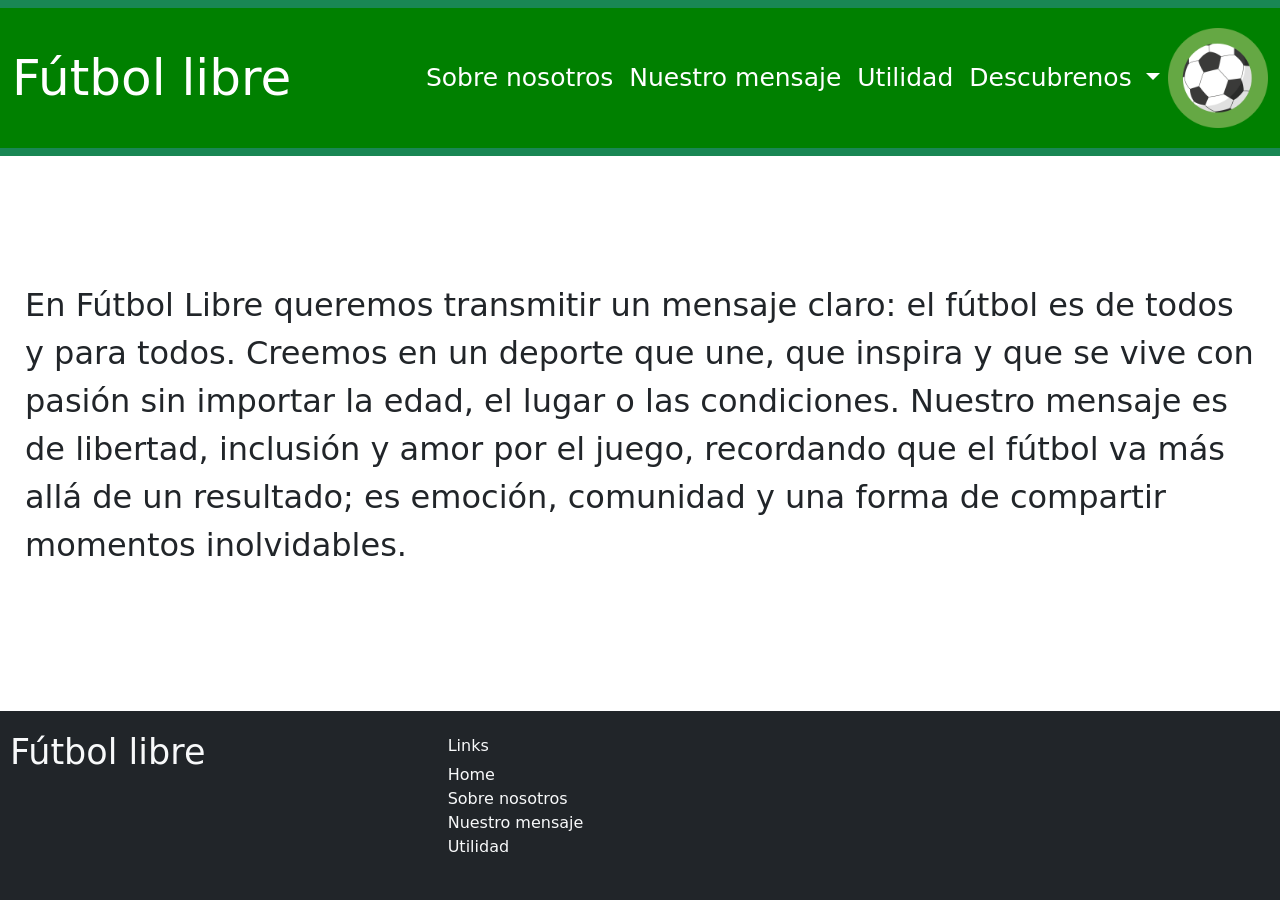
<file: nuestro mensaje.html>
<!DOCTYPE html>
<html lang="en">

<head>
    <meta charset="UTF-8">
    <meta name="viewport" content="width=device-width, initial-scale=1.0">
    <title>Document</title>
    <link rel="stylesheet" href="css/style.css">
    <link rel="stylesheet" href="https://cdn.jsdelivr.net/npm/bootstrap@5.3.8/dist/css/bootstrap.min.css">
</head>

<body>

  <div class="layout">
    <header class="Navbar">
      <nav class="navbar navbar-expand-lg bg-success">
        <div class="container-fluid">
          <a class="navbar-brand text-white" href="index.html" style="font-size: 50px;">Fútbol libre</a>

          <button class="navbar-toggler" type="button" data-bs-toggle="collapse" data-bs-target="#navbarNavDropdown">
            <span class="navbar-toggler-icon"></span>
          </button>

          <div class="collapse navbar-collapse" id="navbarNavDropdown">
            <ul class="navbar-nav ms-auto">
              <li class="nav-item">
                <a class="nav-link text-white" href="Sobre nostros.html" style="font-size: 25px;">Sobre nosotros</a>
              </li>
              <li class="nav-item">
                <a class="nav-link text-white" href="nuestro mensaje.html" style="font-size: 25px;">Nuestro mensaje</a>
              </li>
              <li class="nav-item">
                <a class="nav-link text-white" href="Utilidad.html" style="font-size: 25px;">Utilidad</a>
              </li>
              <li class="nav-item dropdown">
                <a class="nav-link dropdown-toggle" style="font-size: 25px; color: white;" href="#" role="button"
                  data-bs-toggle="dropdown" aria-expanded="false">
                  Descubrenos
                </a>
                <ul class="dropdown-menu">
                  <li><a class="dropdown-item" href="https://futbollibres.com/">Ir</a></li>
                </ul>
              </li>
            </ul>
            <img src="img/188864.png" alt="logo" height="40">
          </div>
        </div>
      </nav>
    </header>

    <main class="content">
      <p>En Fútbol Libre queremos transmitir un mensaje claro: el fútbol es de todos y para todos. Creemos en un deporte que une, que inspira y que se vive con pasión sin importar la edad, el lugar o las condiciones. Nuestro mensaje es de libertad, inclusión y amor por el juego, recordando que el fútbol va más allá de un resultado; es emoción, comunidad y una forma de compartir momentos inolvidables.</p>
    </main>

    <footer class="footer bg-dark text-light">
      <div class="foother">
        <div class="row">

          <div class="col-md-4">
            <h5 style="font-size: 35px; display: flex; padding-top: 20px; padding-left: 10px;">Fútbol libre</h5>
          </div>

          <div class="col-md-2" style="padding: 25px;">
            <h6>Links</h6>
            <ul class="list-unstyled">
              <li><a href="index.html" class="text-light text-decoration-none">Home</a></li>
              <li><a href="#" class="text-light text-decoration-none">Sobre nosotros</a></li>
              <li><a href="nuestro mensaje.html" class="text-light text-decoration-none">Nuestro mensaje</a></li>
              <li><a href="Utilidad.html" class="text-light text-decoration-none">Utilidad</a></li>
            </ul>
          </div>

        </div>
      </div>
    </footer>

  </div>

  <script src="https://cdn.jsdelivr.net/npm/bootstrap@5.3.8/dist/js/bootstrap.bundle.min.js"></script>
</body>

</html>
</file>
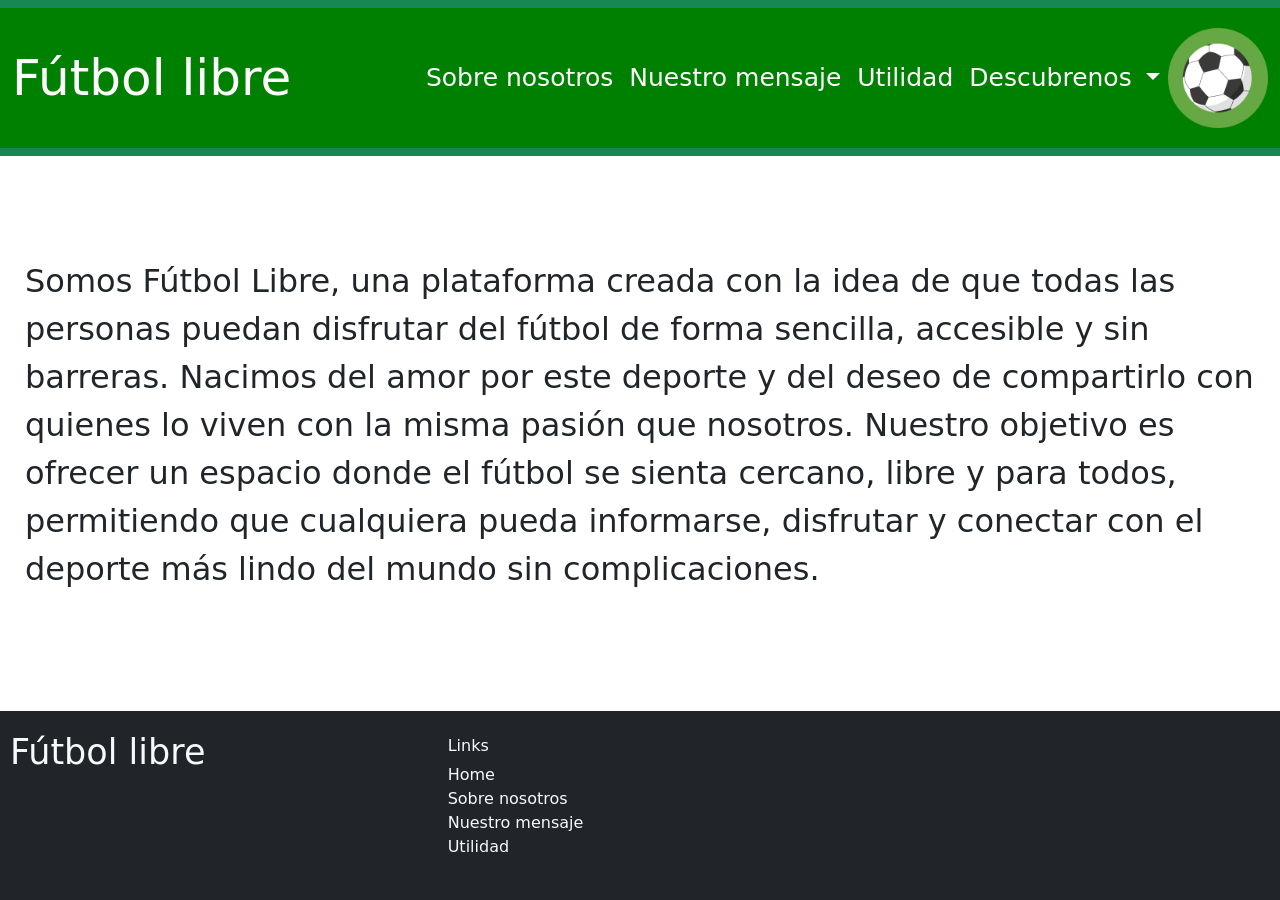
<file: Sobre nostros.html>
<!DOCTYPE html>
<html lang="en">
<head>
    <meta charset="UTF-8">
    <meta name="viewport" content="width=device-width, initial-scale=1.0">
    <title>Document</title>
    <link rel="stylesheet" href="css/style.css">
    <link rel="stylesheet" href="https://cdn.jsdelivr.net/npm/bootstrap@5.3.8/dist/css/bootstrap.min.css">
</head>
<body>

  <div class="layout">
    <header class="Navbar">
      <nav class="navbar navbar-expand-lg bg-success">
        <div class="container-fluid">
          <a class="navbar-brand text-white" href="index.html" style="font-size: 50px;">Fútbol libre</a>

          <button class="navbar-toggler" type="button" data-bs-toggle="collapse" data-bs-target="#navbarNavDropdown">
            <span class="navbar-toggler-icon"></span>
          </button>

          <div class="collapse navbar-collapse" id="navbarNavDropdown">
            <ul class="navbar-nav ms-auto">
              <li class="nav-item">
                <a class="nav-link text-white" href="Sobre nostros.html" style="font-size: 25px;">Sobre nosotros</a>
              </li>
              <li class="nav-item">
                <a class="nav-link text-white" href="nuestro mensaje.html" style="font-size: 25px;">Nuestro mensaje</a>
              </li>
              <li class="nav-item">
                <a class="nav-link text-white" href="Utilidad.html" style="font-size: 25px;">Utilidad</a>
              </li>
              <li class="nav-item dropdown">
                <a class="nav-link dropdown-toggle" style="font-size: 25px; color: white;" href="#" role="button"
                  data-bs-toggle="dropdown" aria-expanded="false">
                  Descubrenos
                </a>
                <ul class="dropdown-menu">
                  <li><a class="dropdown-item" href="https://futbollibres.com/">Ir</a></li>
                </ul>
              </li>
            </ul>
            <img src="img/188864.png" alt="logo" height="40">
          </div>
        </div>
      </nav>
    </header>

    <main class="content">
        <p>Somos Fútbol Libre, una plataforma creada con la idea de que todas las personas puedan disfrutar del fútbol de forma sencilla, accesible y sin barreras. Nacimos del amor por este deporte y del deseo de compartirlo con quienes lo viven con la misma pasión que nosotros. Nuestro objetivo es ofrecer un espacio donde el fútbol se sienta cercano, libre y para todos, permitiendo que cualquiera pueda informarse, disfrutar y conectar con el deporte más lindo del mundo sin complicaciones.</p>

    </main>

    <footer class="footer bg-dark text-light">
      <div class="foother">
        <div class="row">

          <div class="col-md-4">
            <h5 style="font-size: 35px; display: flex; padding-top: 20px; padding-left: 10px;">Fútbol libre</h5>
          </div>

          <div class="col-md-2" style="padding: 25px;">
            <h6>Links</h6>
            <ul class="list-unstyled">
              <li><a href="index.html" class="text-light text-decoration-none">Home</a></li>
              <li><a href="#" class="text-light text-decoration-none">Sobre nosotros</a></li>
              <li><a href="nuestro mensaje.html" class="text-light text-decoration-none">Nuestro mensaje</a></li>
              <li><a href="Utilidad.html" class="text-light text-decoration-none">Utilidad</a></li>
            </ul>
          </div>


        </div>
      </div>
    </footer>

  </div>

  <script src="https://cdn.jsdelivr.net/npm/bootstrap@5.3.8/dist/js/bootstrap.bundle.min.js"></script>
</body>

</html>
</html>
</file>
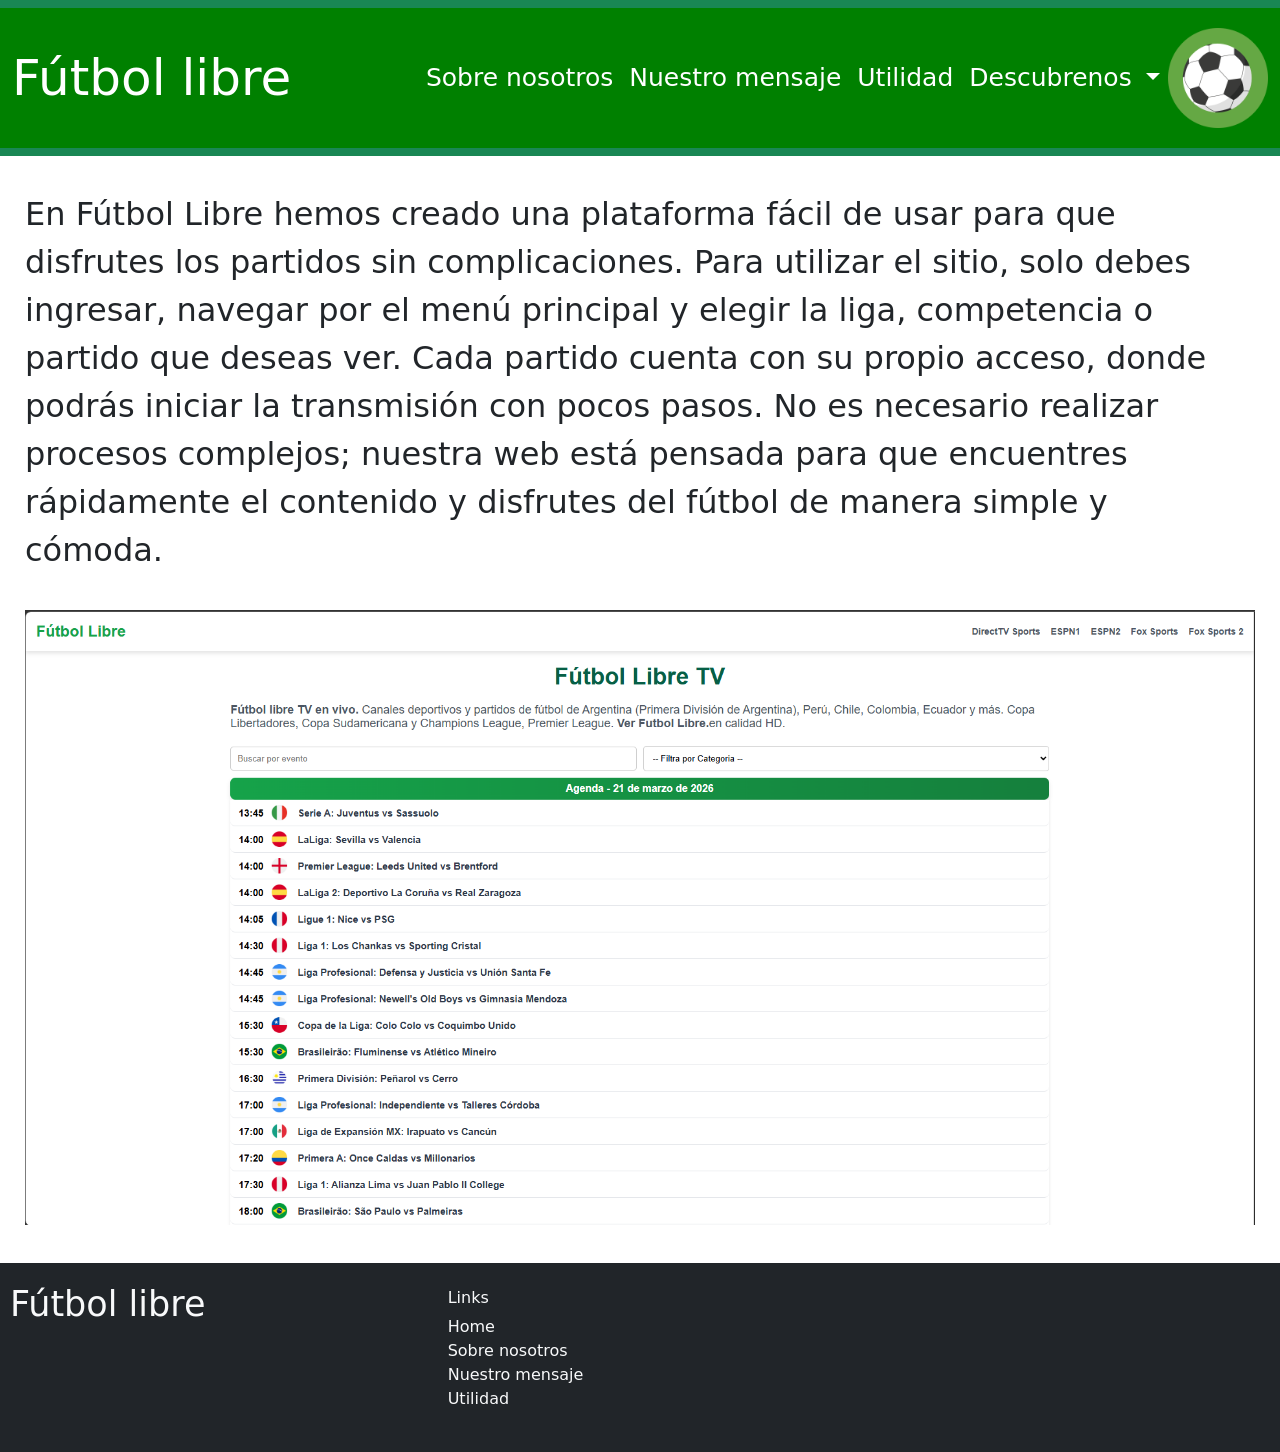
<file: Utilidad.html>
<!DOCTYPE html>
<html lang="en">

<head>
    <meta charset="UTF-8">
    <meta name="viewport" content="width=device-width, initial-scale=1.0">
    <title>Fútbol paga</title>
    <link rel="stylesheet" href="css/style.css">
    <link rel="stylesheet" href="https://cdn.jsdelivr.net/npm/bootstrap@5.3.8/dist/css/bootstrap.min.css">
</head>

<body>

  <div class="layout">
    <header class="Navbar">
      <nav class="navbar navbar-expand-lg bg-success">
        <div class="container-fluid">
          <a class="navbar-brand text-white" href="index.html" style="font-size: 50px;">Fútbol libre</a>

          <button class="navbar-toggler" type="button" data-bs-toggle="collapse" data-bs-target="#navbarNavDropdown">
            <span class="navbar-toggler-icon"></span>
          </button>

          <div class="collapse navbar-collapse" id="navbarNavDropdown">
            <ul class="navbar-nav ms-auto">
              <li class="nav-item">
                <a class="nav-link text-white" href="Sobre nostros.html" style="font-size: 25px;">Sobre nosotros</a>
              </li>
              <li class="nav-item">
                <a class="nav-link text-white" href="nuestro mensaje.html" style="font-size: 25px;">Nuestro mensaje</a>
              </li>
              <li class="nav-item">
                <a class="nav-link text-white" href="Utilidad.html" style="font-size: 25px;">Utilidad</a>
              </li>
              <li class="nav-item dropdown">
                <a class="nav-link dropdown-toggle" style="font-size: 25px; color: white;" href="#" role="button"
                  data-bs-toggle="dropdown" aria-expanded="false">
                  Descubrenos
                </a>
                <ul class="dropdown-menu">
                  <li><a class="dropdown-item" href="https://futbollibres.com/">Ir</a></li>
                </ul>
              </li>
            </ul>
            <img src="img/188864.png" alt="logo" height="40">
          </div>
        </div>
      </nav>
    </header>

    <main class="content">
      <p>En Fútbol Libre hemos creado una plataforma fácil de usar para que disfrutes los partidos sin complicaciones. Para utilizar el sitio, solo debes ingresar, navegar por el menú principal y elegir la liga, competencia o partido que deseas ver. Cada partido cuenta con su propio acceso, donde podrás iniciar la transmisión con pocos pasos. No es necesario realizar procesos complejos; nuestra web está pensada para que encuentres rápidamente el contenido y disfrutes del fútbol de manera simple y cómoda.</p>
      <img src="img/Captura de pantalla 2026-03-21 170058.png" alt="Web original" style="width: 100%; height: 150%; padding-top: 20px;" id="Example">
    </main>

    <footer class="footer bg-dark text-light">
      <div class="footer">
        <div class="row">

          <div class="col-md-4">
            <h5 style="font-size: 35px; display: flex; padding-top: 20px; padding-left: 10px;">Fútbol libre</h5>
          </div>

          <div class="col-md-2" style="padding: 25px;">
            <h6>Links</h6>
            <ul class="list-unstyled">
              <li><a href="index.html" class="text-light text-decoration-none">Home</a></li>
              <li><a href="#" class="text-light text-decoration-none">Sobre nosotros</a></li>
              <li><a href="nuestro mensaje.html" class="text-light text-decoration-none">Nuestro mensaje</a></li>
              <li><a href="Utilidad.html" class="text-light text-decoration-none">Utilidad</a></li>
            </ul>
          </div>

        </div>
      </div>
    </footer>

  </div>

  <script src="https://cdn.jsdelivr.net/npm/bootstrap@5.3.8/dist/js/bootstrap.bundle.min.js"></script>
</body>

</html>
</file>
<file: css/style.css>
*{
    box-sizing: border-box;
}

.container{
    display: grid;
    height: 100vh;
    grid-template-columns: 1fr;
    grid-template-rows: 100px 1fr auto;
    grid-template-areas:
    "header"
    "content"
    "footer"
    ;
    max-width: 100% !important;
    padding-left: 0 !important;
    padding-right: 0 !important;
    width: 100% !important;
}

.navbar-brand {
    font-size: 20px;
}

.nav-link {
    font-size: 16px;
}

.header{
    grid-area: header;
}
.content{
    grid-area: content;
}   
.footer {
    grid-area: footer;
}

.container-fluid{
    background-color: green;
    padding: 20px;
    border-color: green;
    display: flex;

}
img{
    height: 100px;
    width: 100px;
    display: flex;

}


.layout {
  min-height: 100vh;
  display: grid;
  grid-template-areas:
    "Navbar"
    "content"
    "footer";
  grid-template-rows: auto 1fr auto;
  grid-template-columns: auto;

}

.Navbar {
  grid-area: Navbar;
  border-bottom: 4px solid white;
}
.content {
  grid-area: content;
  display: flex;
  align-items: center;
  justify-content: center;
  font-size: 2rem;
  flex-direction: column;
  padding: 30px;
  padding-left:25px ;
  padding-right:25px ;
}

.footer {
  grid-area: footer;
  border-top: 4px solid white;
}



@media (min-width: 768px) {
    .container {
       height: 100vh;
        grid-template-columns: 1fr 1fr;
        grid-template-rows: 100px 1fr auto;
        grid-template-areas:
        "header header header"
        "content content content"
        "footer footer footer"
        ;
    }

    .navbar-brand {
        font-size: 50px;
    }

    .nav-link {
        font-size: 25px;
    }
 


}
</file>
